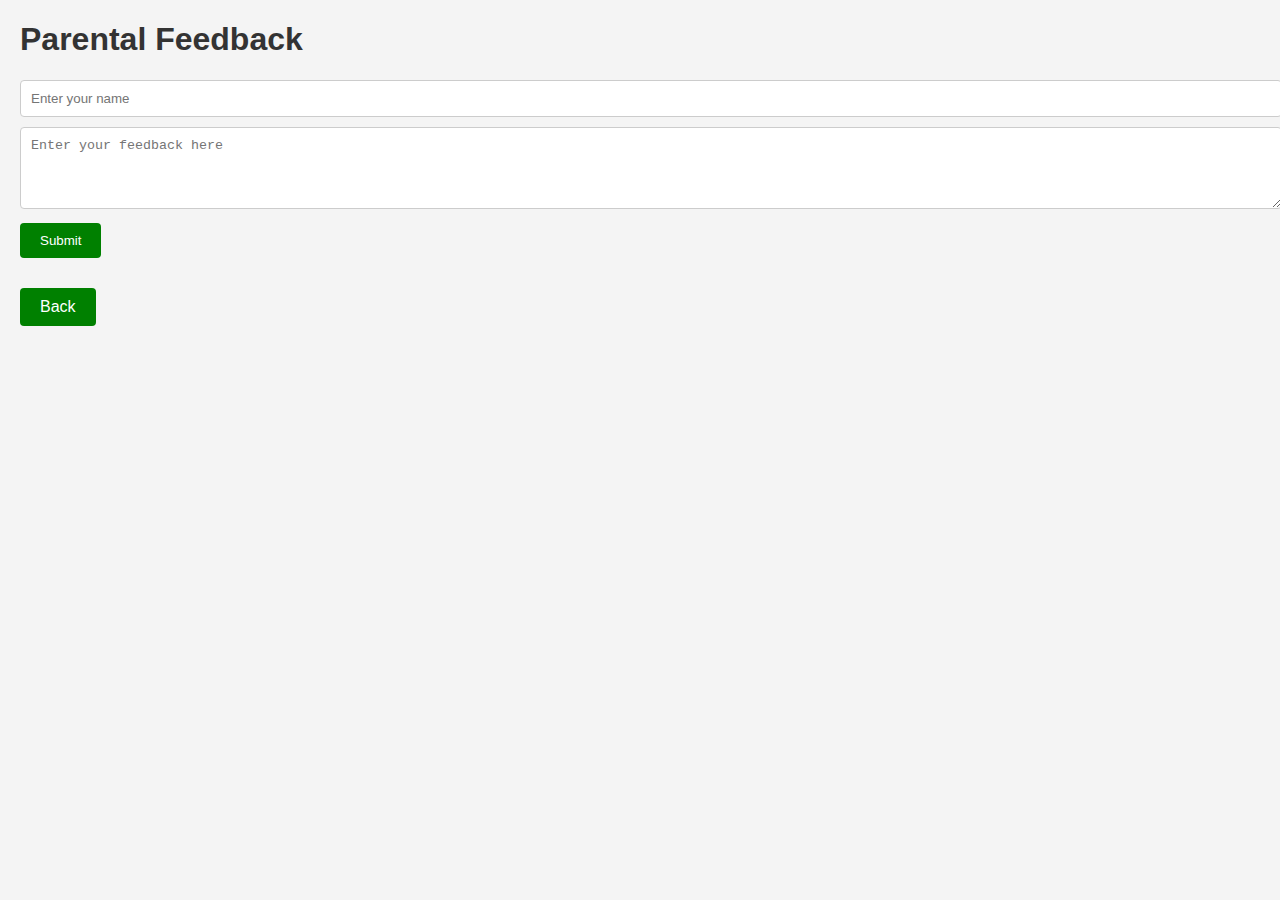
<file: p.html>
<!DOCTYPE html>
<html lang="en">
<head>
    <meta charset="UTF-8">
    <meta name="viewport" content="width=device-width, initial-scale=1.0">
    <title>Parental Feedback</title>
    <link rel="stylesheet" href="Pstyles.css">
</head>
<body>
    <h1>Parental Feedback</h1>
    <form id="commentForm">
        <input type="text" id="username" placeholder="Enter your name" required><br>
        <textarea id="commentText" rows="4" placeholder="Enter your feedback here" required></textarea><br>
        <button type="submit" class="green-button">Submit</button>
    </form>
    <a href="about.html" class="green-button">Back</a> <!-- dito mo link href tols -->
    <div id="comments"></div>
    <script>
        document.getElementById('commentForm').addEventListener('submit', function(event) {
            event.preventDefault();
            let username = document.getElementById('username').value;
            let commentText = document.getElementById('commentText').value;
            let date = new Date().toLocaleString();
            if (username.trim() && commentText.trim()) {
                saveComment(username, commentText, date);
                document.getElementById('username').value = '';
                document.getElementById('commentText').value = '';
                displayComments();
            }
        });

        function saveComment(username, comment, date) {
            let comments = JSON.parse(localStorage.getItem('comments')) || [];
            comments.push({username, comment, date});
            localStorage.setItem('comments', JSON.stringify(comments));
        }

        function displayComments() {
            let commentsDiv = document.getElementById('comments');
            commentsDiv.innerHTML = '';
            let comments = JSON.parse(localStorage.getItem('comments')) || [];
            comments.forEach(({username, comment, date}) => {
                let commentDiv = document.createElement('div');
                commentDiv.className = 'comment';
                commentDiv.innerHTML = `<strong>${username}</strong> (${date}): ${comment}`;
                commentsDiv.appendChild(commentDiv);
            });
        }

        window.onload = displayComments;
    </script>
</body>
</html>
</file>
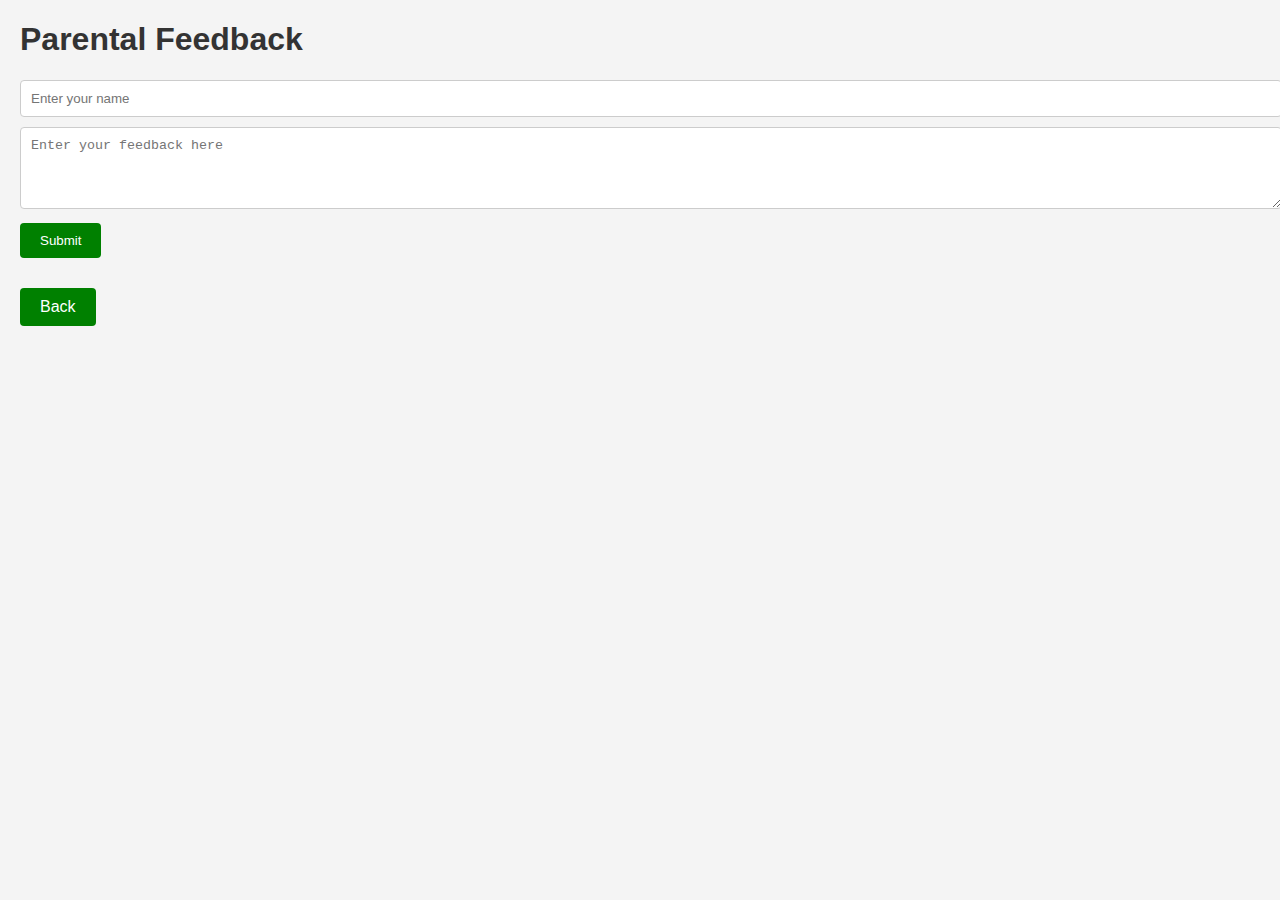
<file: pa.html>
<!DOCTYPE html>
<html lang="en">
<head>
    <meta charset="UTF-8">
    <meta name="viewport" content="width=device-width, initial-scale=1.0">
    <title>Parental Feedback</title>
    <link rel="stylesheet" href="Pstyles.css">
</head>
<body>
    <h1>Parental Feedback</h1>
    <form id="commentForm">
        <input type="text" id="username" placeholder="Enter your name" required><br>
        <textarea id="commentText" rows="4" placeholder="Enter your feedback here" required></textarea><br>
        <button type="submit" class="green-button">Submit</button>
    </form>
    <a href="visit.html" class="green-button">Back</a> <!-- dito mo link href tols -->
    <div id="comments"></div>
    <script>
        document.getElementById('commentForm').addEventListener('submit', function(event) {
            event.preventDefault();
            let username = document.getElementById('username').value;
            let commentText = document.getElementById('commentText').value;
            let date = new Date().toLocaleString();
            if (username.trim() && commentText.trim()) {
                saveComment(username, commentText, date);
                document.getElementById('username').value = '';
                document.getElementById('commentText').value = '';
                displayComments();
            }
        });

        function saveComment(username, comment, date) {
            let comments = JSON.parse(localStorage.getItem('comments')) || [];
            comments.push({username, comment, date});
            localStorage.setItem('comments', JSON.stringify(comments));
        }

        function displayComments() {
            let commentsDiv = document.getElementById('comments');
            commentsDiv.innerHTML = '';
            let comments = JSON.parse(localStorage.getItem('comments')) || [];
            comments.forEach(({username, comment, date}) => {
                let commentDiv = document.createElement('div');
                commentDiv.className = 'comment';
                commentDiv.innerHTML = `<strong>${username}</strong> (${date}): ${comment}`;
                commentsDiv.appendChild(commentDiv);
            });
        }

        window.onload = displayComments;
    </script>
</body>
</html>
</file>
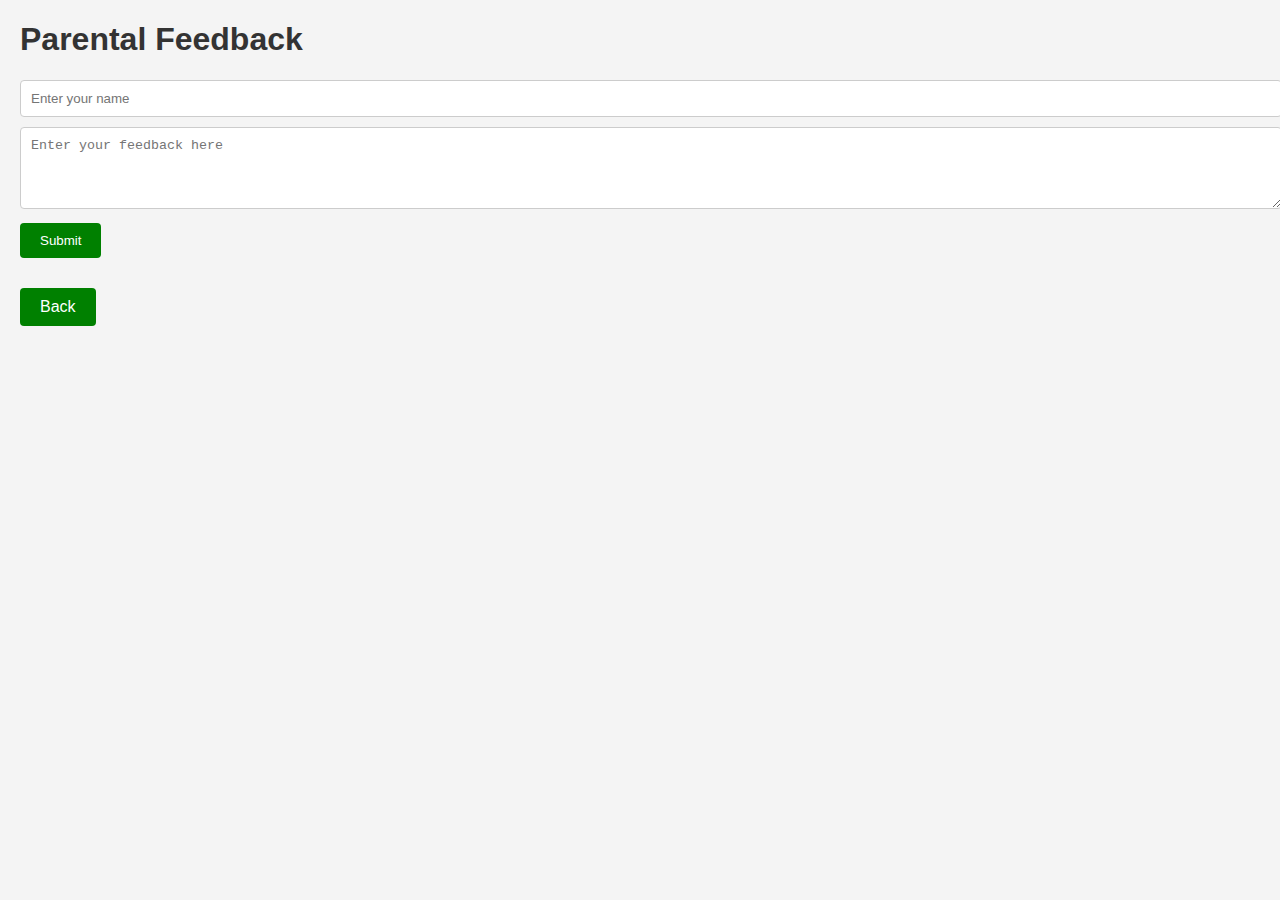
<file: par.html>
<!DOCTYPE html>
<html lang="en">
<head>
    <meta charset="UTF-8">
    <meta name="viewport" content="width=device-width, initial-scale=1.0">
    <title>Parental Feedback</title>
    <link rel="stylesheet" href="Pstyles.css">
</head>
<body>
    <h1>Parental Feedback</h1>
    <form id="commentForm">
        <input type="text" id="username" placeholder="Enter your name" required><br>
        <textarea id="commentText" rows="4" placeholder="Enter your feedback here" required></textarea><br>
        <button type="submit" class="green-button">Submit</button>
    </form>
    <a href="alumni.html" class="green-button">Back</a> <!-- dito mo link href tols -->
    <div id="comments"></div>
    <script>
        document.getElementById('commentForm').addEventListener('submit', function(event) {
            event.preventDefault();
            let username = document.getElementById('username').value;
            let commentText = document.getElementById('commentText').value;
            let date = new Date().toLocaleString();
            if (username.trim() && commentText.trim()) {
                saveComment(username, commentText, date);
                document.getElementById('username').value = '';
                document.getElementById('commentText').value = '';
                displayComments();
            }
        });

        function saveComment(username, comment, date) {
            let comments = JSON.parse(localStorage.getItem('comments')) || [];
            comments.push({username, comment, date});
            localStorage.setItem('comments', JSON.stringify(comments));
        }

        function displayComments() {
            let commentsDiv = document.getElementById('comments');
            commentsDiv.innerHTML = '';
            let comments = JSON.parse(localStorage.getItem('comments')) || [];
            comments.forEach(({username, comment, date}) => {
                let commentDiv = document.createElement('div');
                commentDiv.className = 'comment';
                commentDiv.innerHTML = `<strong>${username}</strong> (${date}): ${comment}`;
                commentsDiv.appendChild(commentDiv);
            });
        }

        window.onload = displayComments;
    </script>
</body>
</html>
</file>
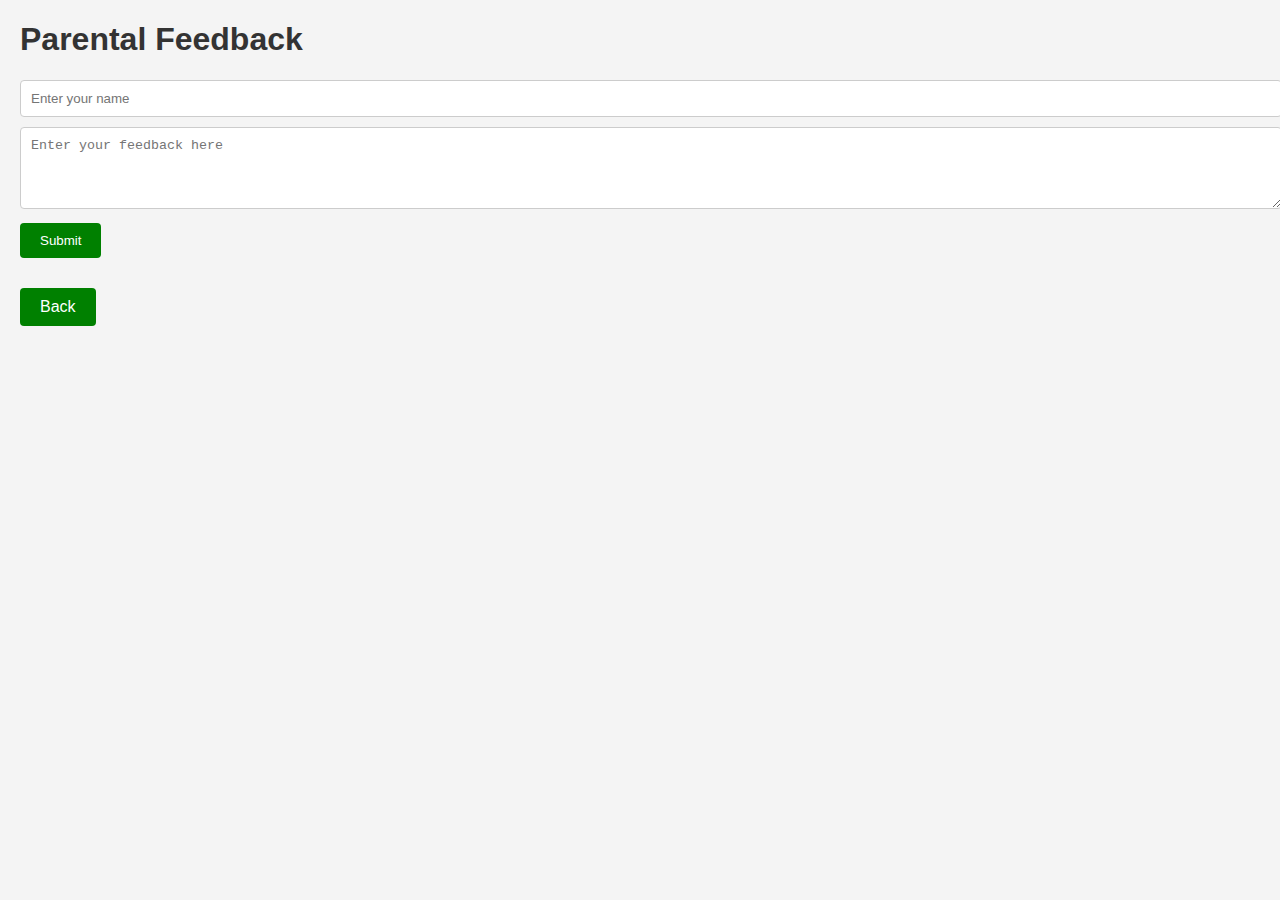
<file: pare.html>
<!DOCTYPE html>
<html lang="en">
<head>
    <meta charset="UTF-8">
    <meta name="viewport" content="width=device-width, initial-scale=1.0">
    <title>Parental Feedback</title>
    <link rel="stylesheet" href="Pstyles.css">
</head>
<body>
    <h1>Parental Feedback</h1>
    <form id="commentForm">
        <input type="text" id="username" placeholder="Enter your name" required><br>
        <textarea id="commentText" rows="4" placeholder="Enter your feedback here" required></textarea><br>
        <button type="submit" class="green-button">Submit</button>
    </form>
    <a href="textbook.php" class="green-button">Back</a> <!-- dito mo link href tols -->
    <div id="comments"></div>
    <script>
        document.getElementById('commentForm').addEventListener('submit', function(event) {
            event.preventDefault();
            let username = document.getElementById('username').value;
            let commentText = document.getElementById('commentText').value;
            let date = new Date().toLocaleString();
            if (username.trim() && commentText.trim()) {
                saveComment(username, commentText, date);
                document.getElementById('username').value = '';
                document.getElementById('commentText').value = '';
                displayComments();
            }
        });

        function saveComment(username, comment, date) {
            let comments = JSON.parse(localStorage.getItem('comments')) || [];
            comments.push({username, comment, date});
            localStorage.setItem('comments', JSON.stringify(comments));
        }

        function displayComments() {
            let commentsDiv = document.getElementById('comments');
            commentsDiv.innerHTML = '';
            let comments = JSON.parse(localStorage.getItem('comments')) || [];
            comments.forEach(({username, comment, date}) => {
                let commentDiv = document.createElement('div');
                commentDiv.className = 'comment';
                commentDiv.innerHTML = `<strong>${username}</strong> (${date}): ${comment}`;
                commentsDiv.appendChild(commentDiv);
            });
        }

        window.onload = displayComments;
    </script>
</body>
</html>
</file>
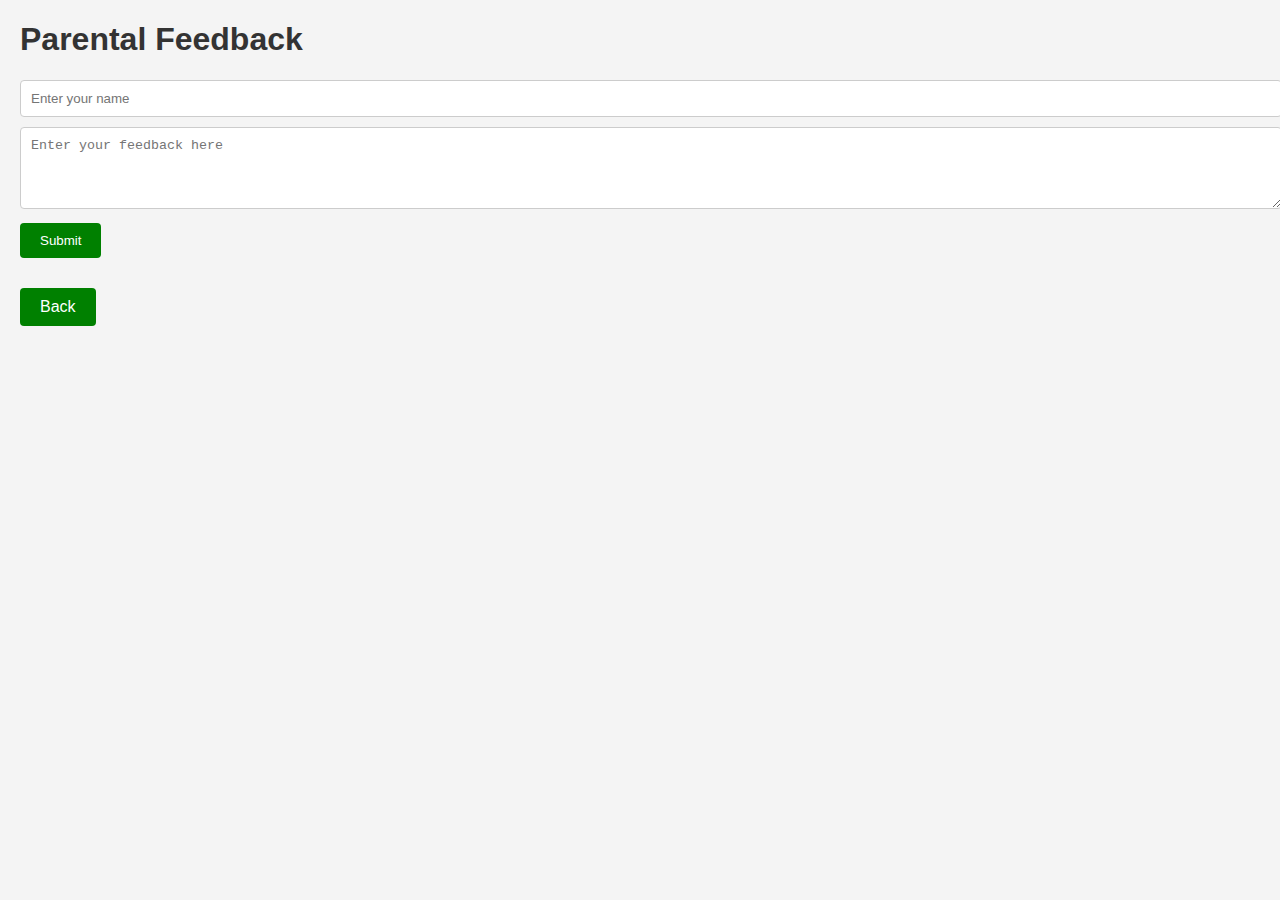
<file: paren.html>
<!DOCTYPE html>
<html lang="en">
<head>
    <meta charset="UTF-8">
    <meta name="viewport" content="width=device-width, initial-scale=1.0">
    <title>Parental Feedback</title>
    <link rel="stylesheet" href="Pstyles.css">
</head>
<body>
    <h1>Parental Feedback</h1>
    <form id="commentForm">
        <input type="text" id="username" placeholder="Enter your name" required><br>
        <textarea id="commentText" rows="4" placeholder="Enter your feedback here" required></textarea><br>
        <button type="submit" class="green-button">Submit</button>
    </form>
    <a href="home.php" class="green-button">Back</a> <!-- dito mo link href tols -->
    <div id="comments"></div>
    <script>
        document.getElementById('commentForm').addEventListener('submit', function(event) {
            event.preventDefault();
            let username = document.getElementById('username').value;
            let commentText = document.getElementById('commentText').value;
            let date = new Date().toLocaleString();
            if (username.trim() && commentText.trim()) {
                saveComment(username, commentText, date);
                document.getElementById('username').value = '';
                document.getElementById('commentText').value = '';
                displayComments();
            }
        });

        function saveComment(username, comment, date) {
            let comments = JSON.parse(localStorage.getItem('comments')) || [];
            comments.push({username, comment, date});
            localStorage.setItem('comments', JSON.stringify(comments));
        }

        function displayComments() {
            let commentsDiv = document.getElementById('comments');
            commentsDiv.innerHTML = '';
            let comments = JSON.parse(localStorage.getItem('comments')) || [];
            comments.forEach(({username, comment, date}) => {
                let commentDiv = document.createElement('div');
                commentDiv.className = 'comment';
                commentDiv.innerHTML = `<strong>${username}</strong> (${date}): ${comment}`;
                commentsDiv.appendChild(commentDiv);
            });
        }

        window.onload = displayComments;
    </script>
</body>
</html>
</file>
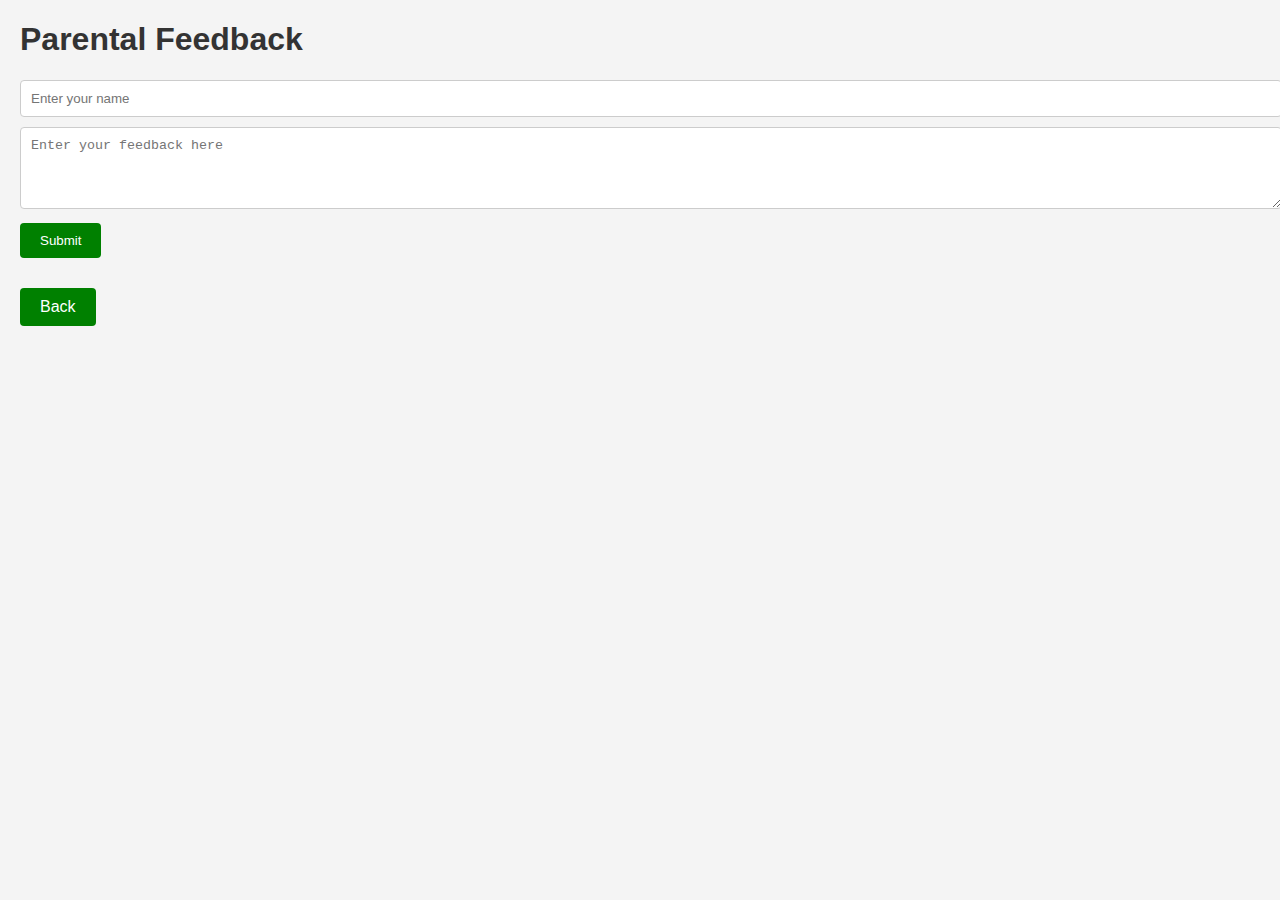
<file: parent.html>
<!DOCTYPE html>
<html lang="en">
<head>
    <meta charset="UTF-8">
    <meta name="viewport" content="width=device-width, initial-scale=1.0">
    <title>Parental Feedback</title>
    <link rel="stylesheet" href="Pstyles.css">
</head>
<body>
    <h1>Parental Feedback</h1>
    <form id="commentForm">
        <input type="text" id="username" placeholder="Enter your name" required><br>
        <textarea id="commentText" rows="4" placeholder="Enter your feedback here" required></textarea><br>
        <button type="submit" class="green-button">Submit</button>
    </form>
    <a href="index.html" class="green-button">Back</a> <!-- dito mo link href tols -->
    <div id="comments"></div>
    <script>
        document.getElementById('commentForm').addEventListener('submit', function(event) {
            event.preventDefault();
            let username = document.getElementById('username').value;
            let commentText = document.getElementById('commentText').value;
            let date = new Date().toLocaleString();
            if (username.trim() && commentText.trim()) {
                saveComment(username, commentText, date);
                document.getElementById('username').value = '';
                document.getElementById('commentText').value = '';
                displayComments();
            }
        });

        function saveComment(username, comment, date) {
            let comments = JSON.parse(localStorage.getItem('comments')) || [];
            comments.push({username, comment, date});
            localStorage.setItem('comments', JSON.stringify(comments));
        }

        function displayComments() {
            let commentsDiv = document.getElementById('comments');
            commentsDiv.innerHTML = '';
            let comments = JSON.parse(localStorage.getItem('comments')) || [];
            comments.forEach(({username, comment, date}) => {
                let commentDiv = document.createElement('div');
                commentDiv.className = 'comment';
                commentDiv.innerHTML = `<strong>${username}</strong> (${date}): ${comment}`;
                commentsDiv.appendChild(commentDiv);
            });
        }

        window.onload = displayComments;
    </script>
</body>
</html>
</file>
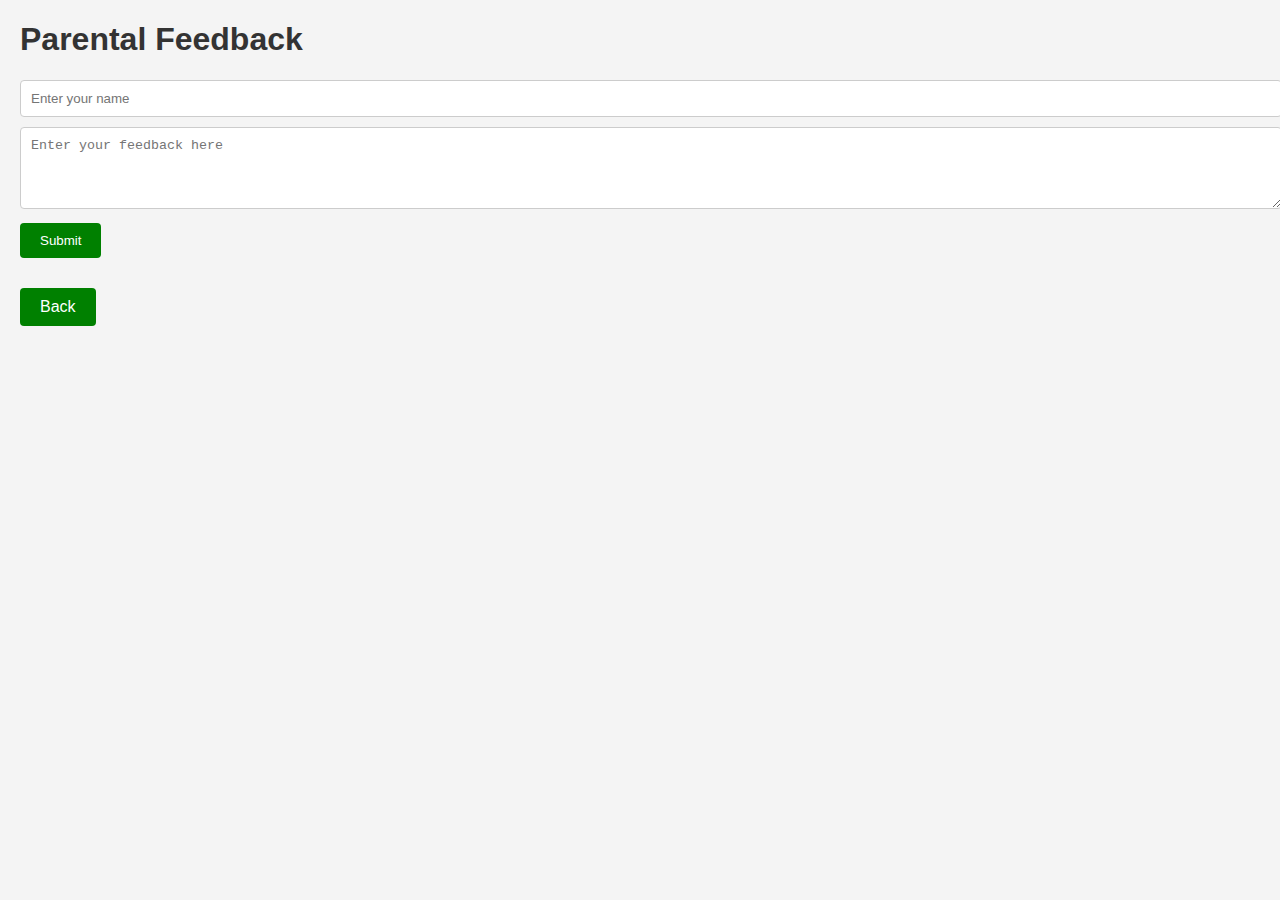
<file: parents.html>
<!DOCTYPE html>
<html lang="en">
<head>
    <meta charset="UTF-8">
    <meta name="viewport" content="width=device-width, initial-scale=1.0">
    <title>Parental Feedback</title>
    <link rel="stylesheet" href="Pstyles.css">
</head>
<body>
    <h1>Parental Feedback</h1>
    <form id="commentForm">
        <input type="text" id="username" placeholder="Enter your name" required><br>
        <textarea id="commentText" rows="4" placeholder="Enter your feedback here" required></textarea><br>
        <button type="submit" class="green-button">Submit</button>
    </form>
    <a href="faketextbook.php" class="green-button">Back</a> <!-- dito mo link href tols -->
    <div id="comments"></div>
    <script>
        document.getElementById('commentForm').addEventListener('submit', function(event) {
            event.preventDefault();
            let username = document.getElementById('username').value;
            let commentText = document.getElementById('commentText').value;
            let date = new Date().toLocaleString();
            if (username.trim() && commentText.trim()) {
                saveComment(username, commentText, date);
                document.getElementById('username').value = '';
                document.getElementById('commentText').value = '';
                displayComments();
            }
        });

        function saveComment(username, comment, date) {
            let comments = JSON.parse(localStorage.getItem('comments')) || [];
            comments.push({username, comment, date});
            localStorage.setItem('comments', JSON.stringify(comments));
        }

        function displayComments() {
            let commentsDiv = document.getElementById('comments');
            commentsDiv.innerHTML = '';
            let comments = JSON.parse(localStorage.getItem('comments')) || [];
            comments.forEach(({username, comment, date}) => {
                let commentDiv = document.createElement('div');
                commentDiv.className = 'comment';
                commentDiv.innerHTML = `<strong>${username}</strong> (${date}): ${comment}`;
                commentsDiv.appendChild(commentDiv);
            });
        }

        window.onload = displayComments;
    </script>
</body>
</html>
</file>
<file: Pstyles.css>
body {
    font-family: Arial, sans-serif;
    margin: 20px;
    background-color: #f4f4f4;
}

h1 {
    color: #333;
}

form {
    margin-bottom: 20px;
}

input[type="text"], textarea {
    width: 100%;
    padding: 10px;
    margin-bottom: 10px;
    border: 1px solid #ccc;
    border-radius: 4px;
}

.green-button {
    background-color: green;
    color: white;
    border: none;
    padding: 10px 20px;
    cursor: pointer;
    border-radius: 4px;
    margin-bottom: 10px;
    text-decoration: none;
    display: inline-block;
    text-align: center;
}

.green-button:hover {
    background-color: darkgreen;
}

#comments {
    margin-top: 20px;
}

.comment {
    background-color: white;
    padding: 10px;
    border: 1px solid #ccc;
    border-radius: 4px;
    margin-bottom: 10px;
}
</file>
